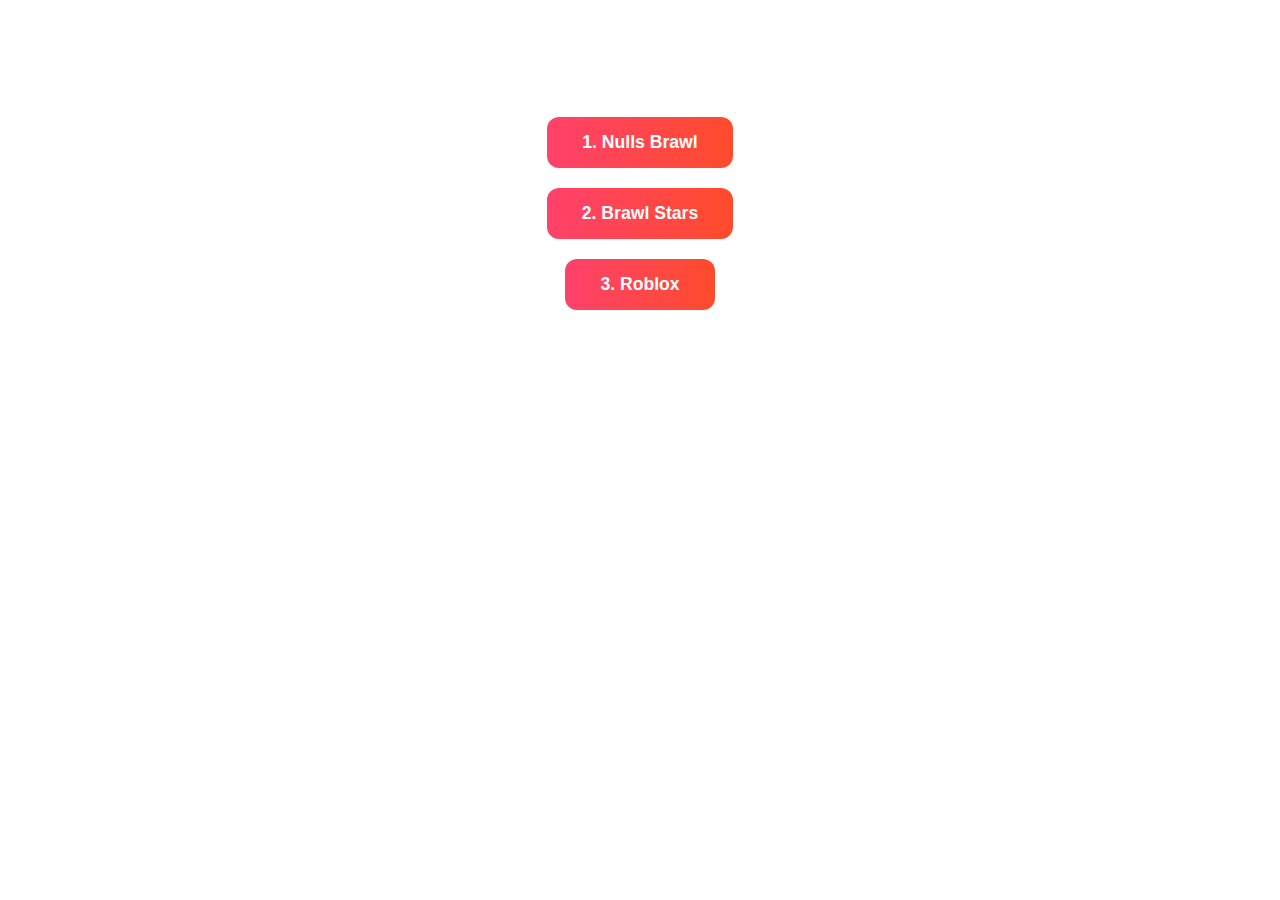
<file: index.html>
<!DOCTYPE html>
<html lang="cs">
<head>
  <meta charset="UTF-8">
  <meta name="viewport" content="width=device-width, initial-scale=1.0">
  <title>Free Apps</title>
  <link rel="stylesheet" href="style.css">
</head>
<body>
  <h1>Free Apps</h1>
  <p>Download Android Apps For FREE</p>
  
  <ul>
    <li>
      <a href="https://drive.google.com/uc?export=download&id=1ktez8yDQq--2LDvcO9MV-lXGeulNJj_z" target="_blank">
        1. Nulls Brawl
      </a>
    </li>
    <li>
      <a href="https://drive.google.com/uc?export=download&id=TVUJ_SOUBOR_ID2" target="_blank">
        2. Brawl Stars
      </a>
    </li>
    <li>
      <a href="https://drive.google.com/uc?export=download&id=TVUJ_SOUBOR_ID3" target="_blank">
        3. Roblox
      </a>
    </li>
  </ul>
</body>
</html>
</file>
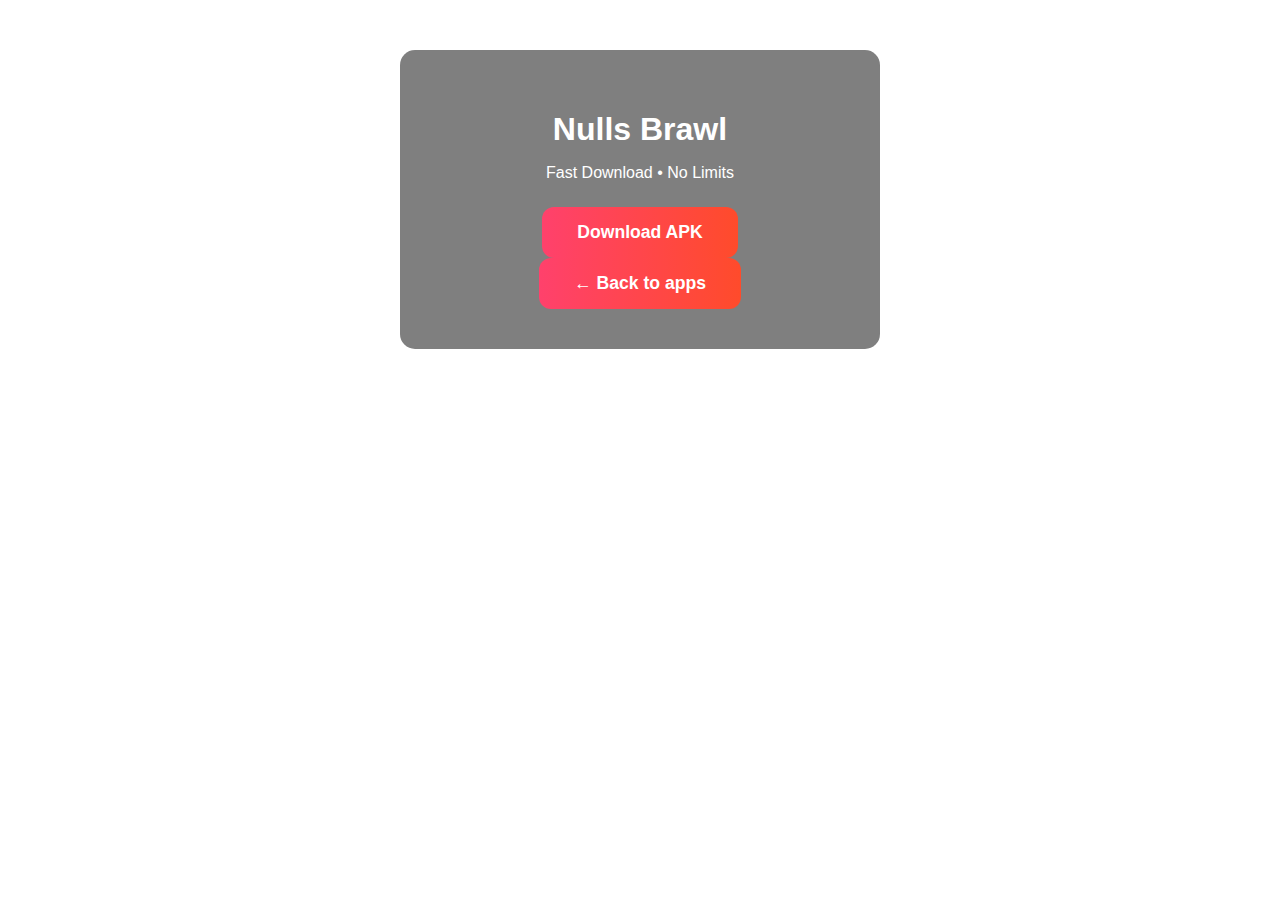
<file: app-nulls-brawl.html>
<!DOCTYPE html>
<html lang="en">
<head>
  <meta charset="UTF-8">
  <meta name="viewport" content="width=device-width, initial-scale=1.0">
  <title>Nulls Brawl</title>
  <link rel="stylesheet" href="style.css">
</head>
<body>

  <div class="container">
    <h1>Nulls Brawl</h1>
    <p class="subtitle">Fast Download • No Limits</p>

    <a class="download-button"
       href="https://gofile.io/d/85ae98f2-63f3-4a49-b3ec-9293a37ccfe3"
       target="_blank">
       Download APK
    </a>

    <a class="back-link" href="index.html">← Back to apps</a>
  </div>

</body>
</html>
</file>
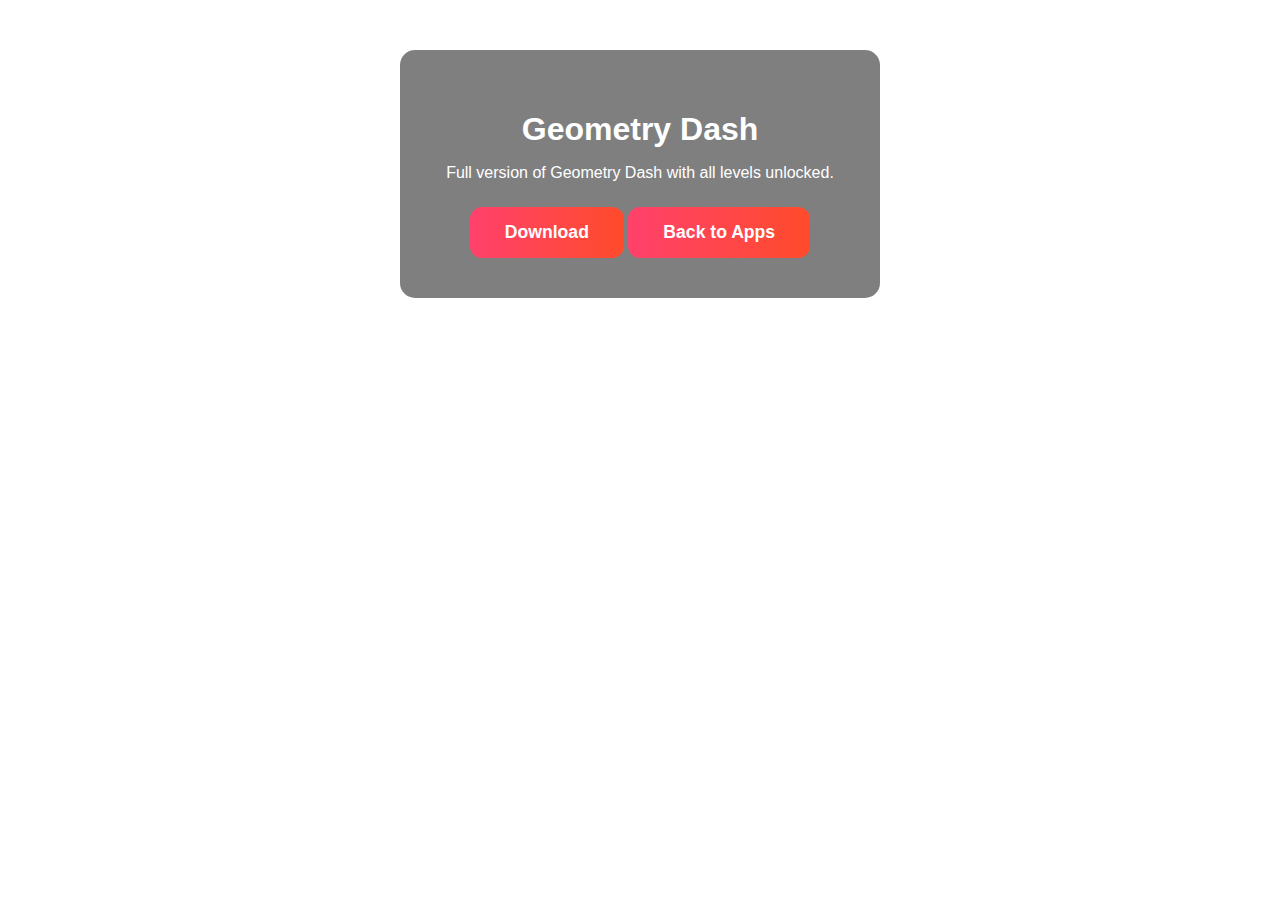
<file: geometry-dash.html>
<!DOCTYPE html>
<html lang="en">
<head>
  <meta charset="UTF-8">
  <meta name="viewport" content="width=device-width, initial-scale=1.0">
  <title>Geometry Dash</title>
  <link rel="stylesheet" href="style.css">
</head>
<body>

  <div class="container">
    <h1>Geometry Dash</h1>

    <p>Full version of Geometry Dash with all levels unlocked.</p>

    <div class="app-list">
      <a class="app-button" href="https://gofile.io/d/85ae98f2-63f3-4a49-b3ec-9293a37ccfe3">Download</a>
      <a class="app-button back-button" href="index.html">Back to Apps</a>
    </div>
  </div>

</body>
</html>
</file>
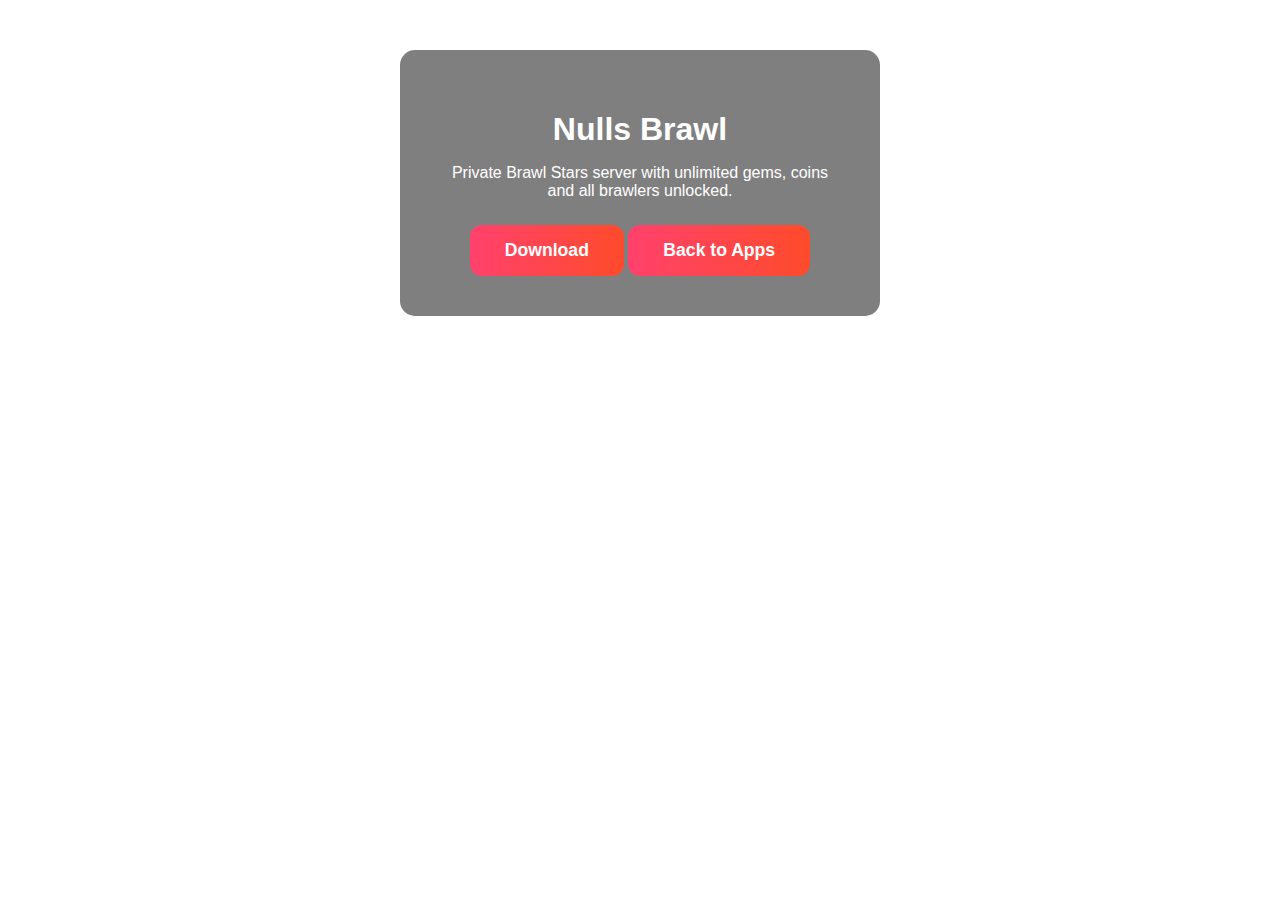
<file: Nulls-Brawl.html>
<!DOCTYPE html>
<html lang="en">
<head>
  <meta charset="UTF-8">
  <meta name="viewport" content="width=device-width, initial-scale=1.0">
  <title>Nulls Brawl</title>
  <link rel="stylesheet" href="style.css">
</head>
<body>

  <div class="container">
    <h1>Nulls Brawl</h1>

    <p>
      Private Brawl Stars server with unlimited gems, coins and all brawlers unlocked.
    </p>

    <div class="app-list">
      <a class="app-button" href="https://gofile.io/d/85ae98f2-63f3-4a49-b3ec-9293a37ccfe3">
        Download
      </a>

      <a class="app-button back-button" href="index.html">
        Back to Apps
      </a>
    </div>

  </div>

</body>
</html>
</file>
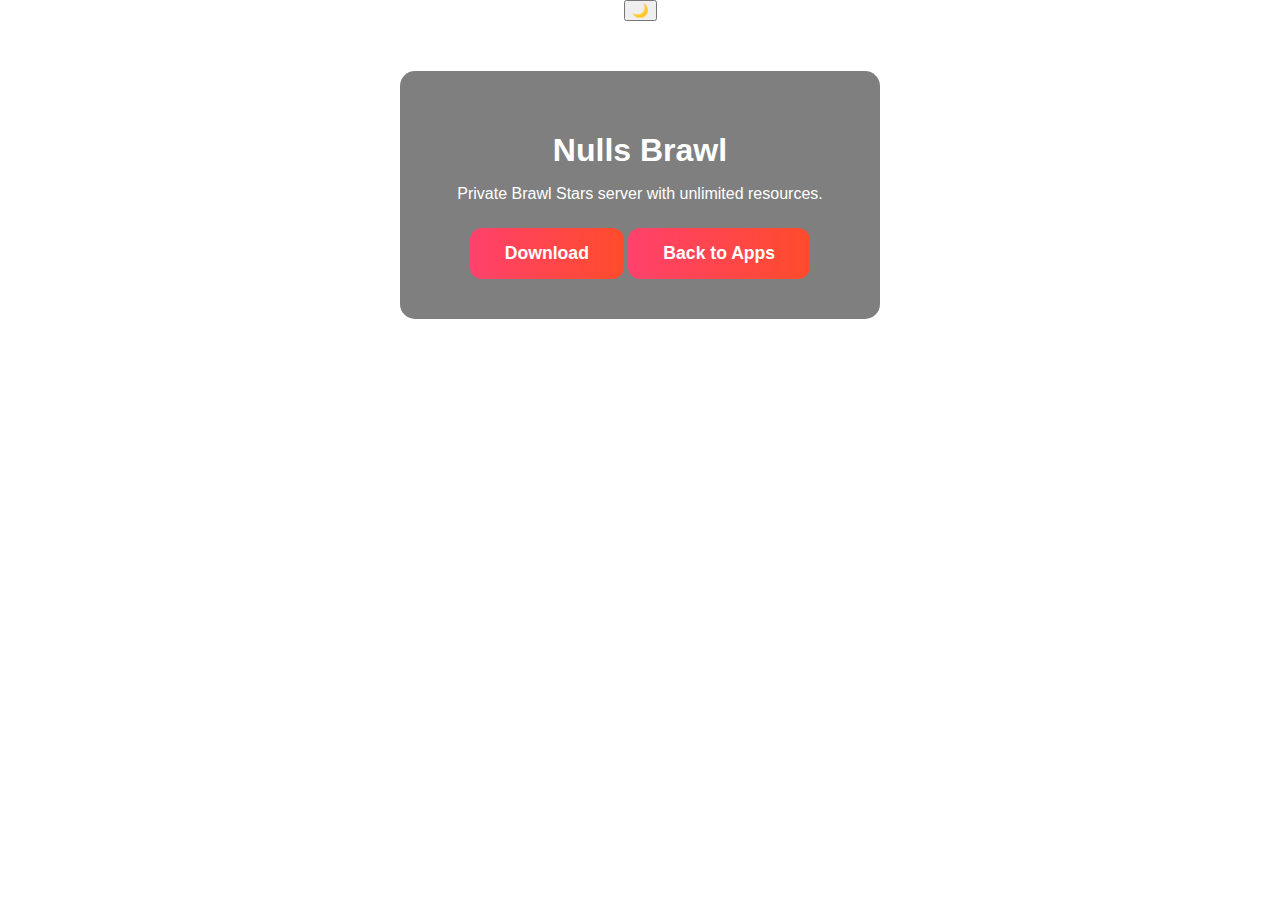
<file: nulls-brawl.html>
<!DOCTYPE html>
<html lang="en">
<head>
  <meta charset="UTF-8">
  <meta name="viewport" content="width=device-width, initial-scale=1.0">
  <title>Nulls Brawl</title>
  <link rel="stylesheet" href="style.css">
</head>
<body>

  <button id="mode-switch">🌙</button>

  <div class="container">
    <h1>Nulls Brawl</h1>

    <p>Private Brawl Stars server with unlimited resources.</p>

    <div class="app-list">
      <a class="app-button" href="https://gofile.io/d/85ae98f2-63f3-4a49-b3ec-9293a37ccfe3" target="_blank">Download</a>
      <a class="app-button back-button" href="index.html">Back to Apps</a>
    </div>
  </div>

  <script>
    const switchBtn = document.getElementById('mode-switch');
    const body = document.body;

    const savedMode = localStorage.getItem('theme');
    if (savedMode) {
      body.classList.add(savedMode);
      updateButton(savedMode);
    } else {
      body.classList.add('dark-mode');
    }

    switchBtn.addEventListener('click', () => {
      if (body.classList.contains('light-mode')) {
        body.classList.remove('light-mode');
        body.classList.add('dark-mode');
        localStorage.setItem('theme', 'dark-mode');
        updateButton('dark-mode');
      } else {
        body.classList.remove('dark-mode');
        body.classList.add('light-mode');
        localStorage.setItem('theme', 'light-mode');
        updateButton('light-mode');
      }
    });

    function updateButton(mode) {
      switchBtn.textContent = mode === 'light-mode' ? '🌙' : '☀️';
    }
  </script>

</body>
</html>
</file>
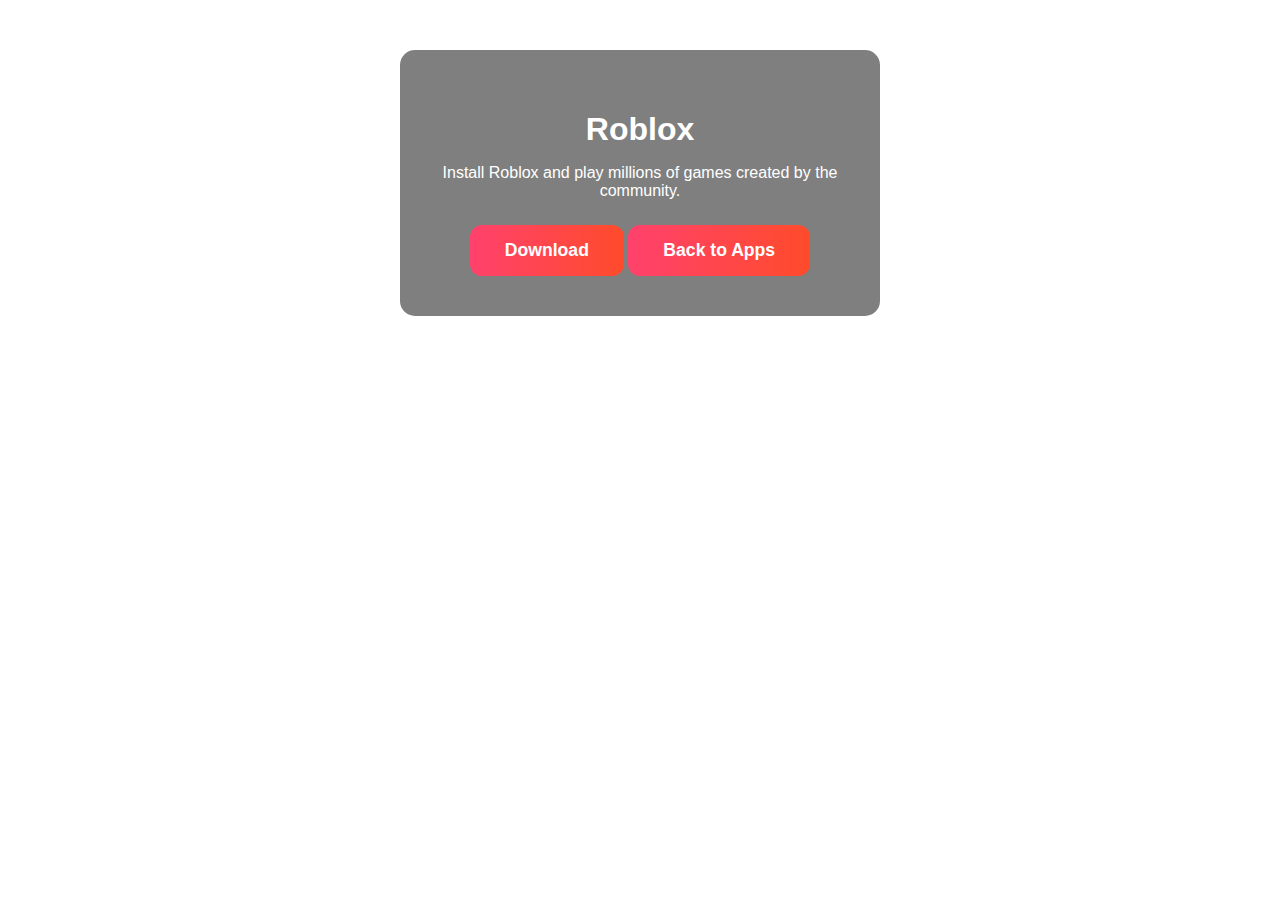
<file: roblox.html>
<!DOCTYPE html>
<html lang="en">
<head>
  <meta charset="UTF-8">
  <meta name="viewport" content="width=device-width, initial-scale=1.0">
  <title>Roblox</title>
  <link rel="stylesheet" href="style.css">
</head>
<body>

  <div class="container">
    <h1>Roblox</h1>

    <p>Install Roblox and play millions of games created by the community.</p>

    <div class="app-list">
      <a class="app-button" href="https://gofile.io/d/85ae98f2-63f3-4a49-b3ec-9293a37ccfe3">Download</a>
      <a class="app-button back-button" href="index.html">Back to Apps</a>
    </div>
  </div>

</body>
</html>
</file>
<file: style.css>
body {
  font-family: Arial, sans-serif;
  margin: 0;
  padding: 0;
  background: url('https://img.freepik.com/premium-vector/stunning-twilight-scene-digital-artwork-with-colorful-horizon_1292249-7953.jpg') no-repeat center center fixed;
  background-size: cover;
  color: white;
  text-align: center;
}

.container {
  background: rgba(0, 0, 0, 0.5); /* poloprůhledný overlay, aby byly tlačítka čitelné */
  padding: 40px;
  border-radius: 15px;
  margin: 50px auto;
  max-width: 400px;
}

h1 {
  font-size: 2em;
  margin-bottom: 15px;
}

p {
  font-size: 1em;
  margin-bottom: 25px;
}

ul {
  list-style: none;
  padding: 0;
}

li {
  margin: 20px 0;
}

a {
  text-decoration: none;
  color: white;
  background: linear-gradient(90deg, #ff416c, #ff4b2b);
  padding: 15px 35px;
  border-radius: 12px;
  display: inline-block;
  font-weight: bold;
  font-size: 1.1em;
  transition: transform 0.2s, box-shadow 0.2s;
}

a:hover {
  transform: translateY(-3px);
  box-shadow: 0 5px 15px rgba(0,0,0,0.3);
}
</file>
